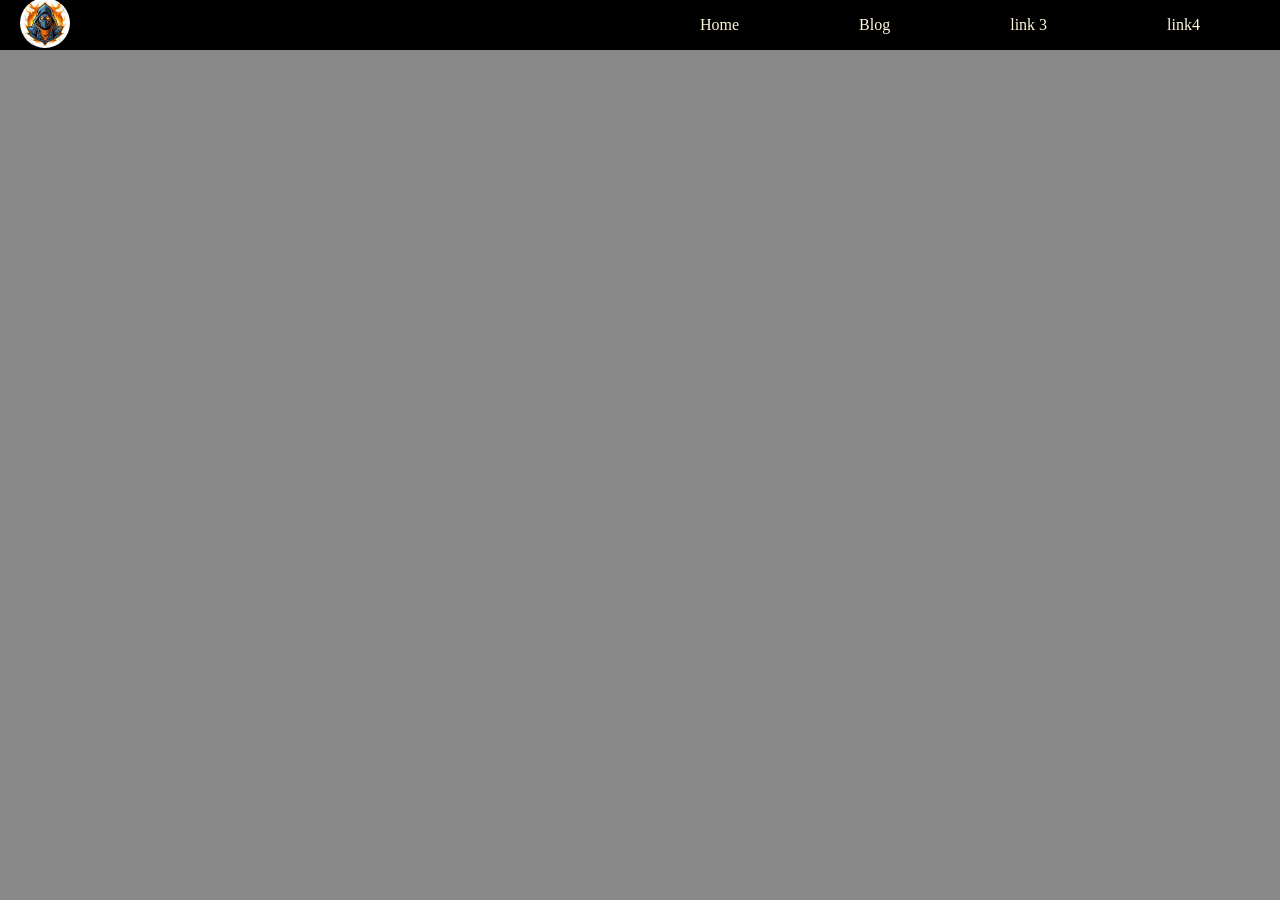
<file: basics/index.html>
<!DOCTYPE html>
<html lang="en">
<head>
    <meta charset="UTF-8">
    <meta name="viewport" content="width=device-width, initial-scale=1.0">
    <link rel="stylesheet" href="style.css">
    <title>first page</title>
</head>
<body>
    <!--Navbar Section-->
    <div class="nav-bar">
        <div class="nav-logo">
            <img src="[data-uri]" alt="devil">
        </div>
        <div class="nav-links">
            <ul>
                <li><a href="./home.html" target="_blank">Home</a></li>
                <li><a href="#"target="blank">Blog</a></li>
                <li><a href="#"target="blank">link 3</a></li>
                <li><a href="#"target="blank">link4</a></li>
            </ul>
        </div>
    </div>    
</body>
</html>
</file>
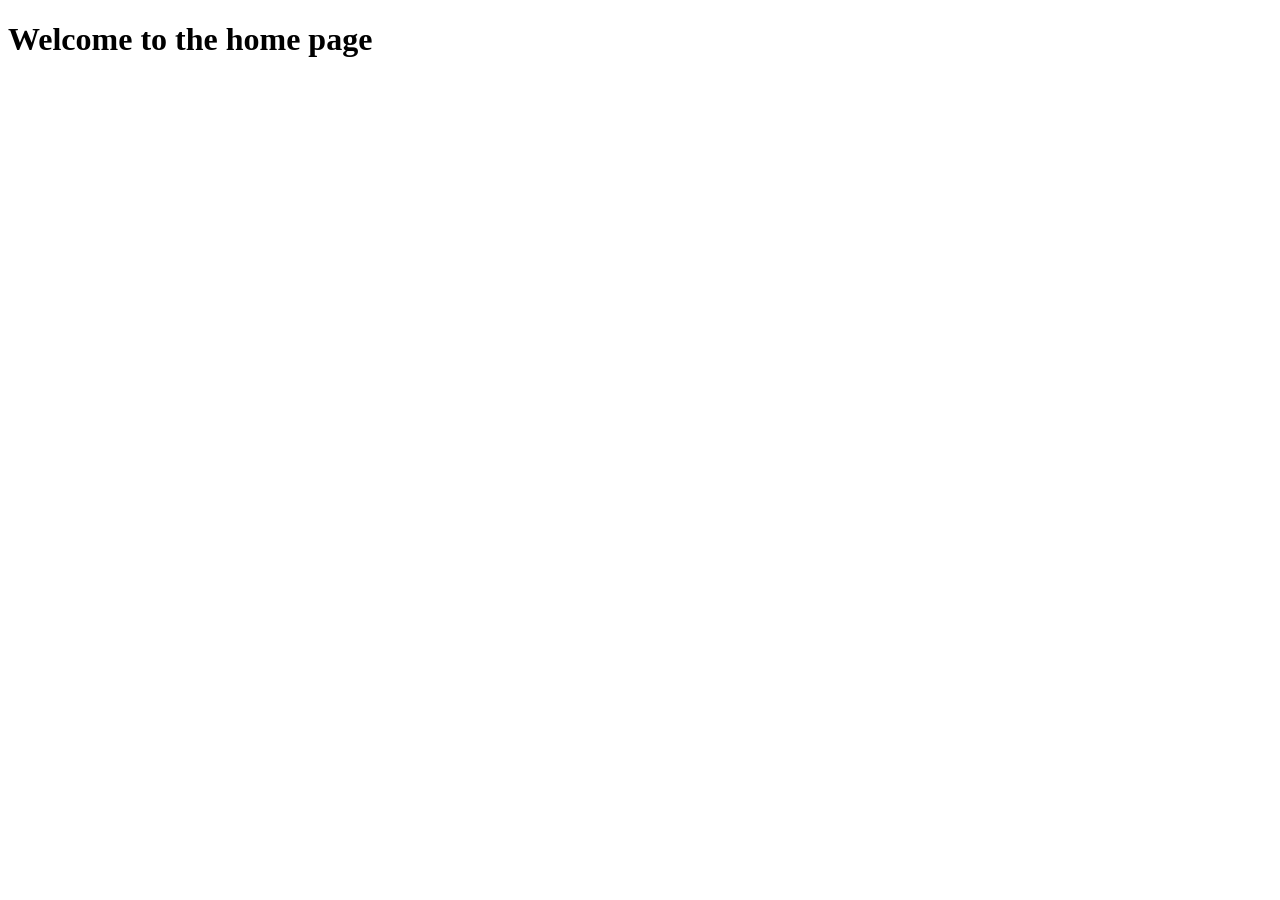
<file: basics/home.html>
<!DOCTYPE html>
<html lang="en">
<head>
    <meta charset="UTF-8">
    <meta name="viewport" content="width=device-width, initial-scale=1.0">
    <title>Document</title>
</head>
<body>
<h1>Welcome to the home page</h1>
</body>
</html>
</file>
<file: basics/style.css>
* {
    margin: 0;
    padding: 0;
    box-sizing: border-box;
}

html,body {
    background-color: #888;
}

.nav-bar {
    width: 100%;
    height: 50px;
    background-color: black;
    display: flex;
    justify-content: space-between;
    padding: 0 20px;
    align-items: center;
}
.nav-logo {
    width: 30%;
    /* background-color: blue; */
}

.nav-bar img {
    width: 50px;
    height: 50px;
    border-radius: 50%;
   
}
.nav-links {
    width: 50%;
    /* background-color: aqua; */
}

.nav-links ul {
    display: flex;
    justify-content: space-around;
   
}

.nav-links ul li,a {
      list-style: none;
      text-decoration: none;
      color: cornsilk;
}

a:hover {
    color: blue;
}
</file>
